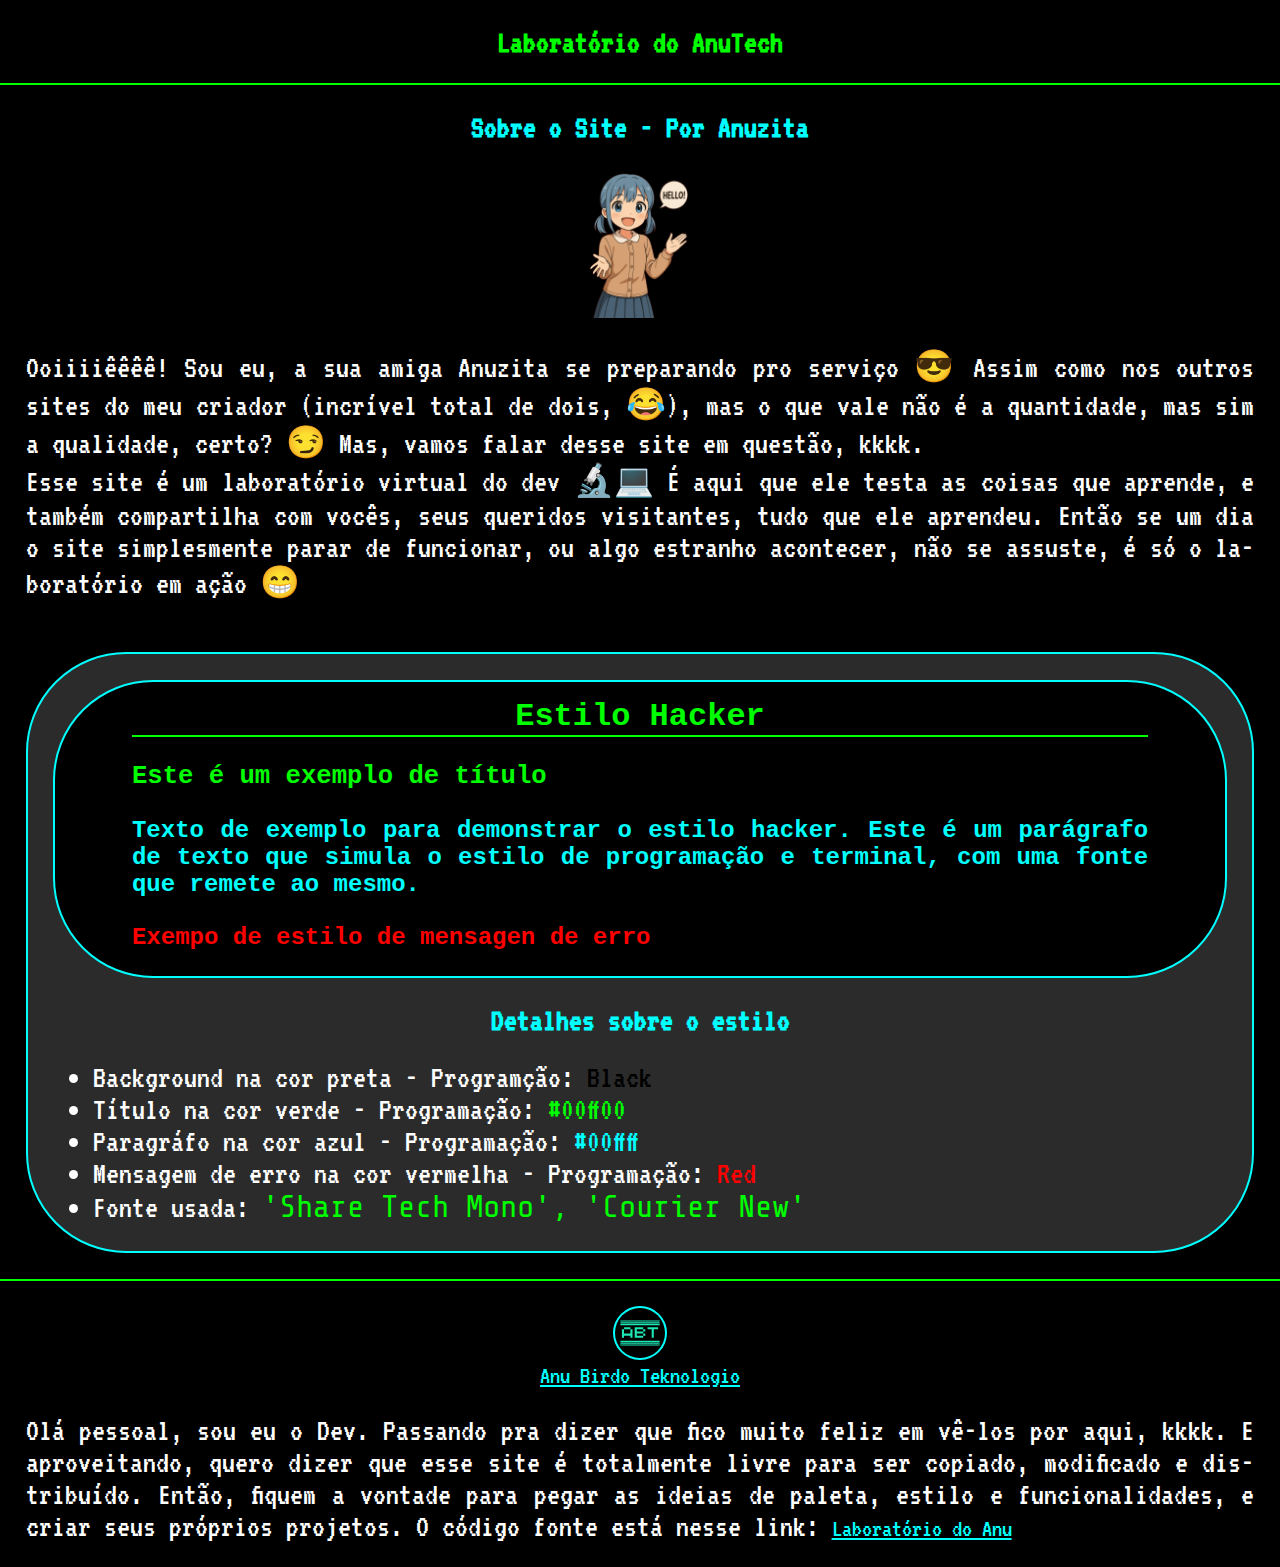
<file: index.html>
<!DOCTYPE html>
<html lang="pt-BR">
  <head>
    <meta charset="UTF-8" />
    <meta name="viewport" content="width=device-width, initial-scale=1.0" />
    <link rel="stylesheet" href="assets/style.css" />
    <link rel="stylesheet" href="assets/tipografia.css" />
    <link
      href="https://fonts.googleapis.com/css2?family=VT323&display=swap"
      rel="stylesheet"
    />
    <link
      href="https://fonts.googleapis.com/css2?family=Press+Start+2P&display=swap"
      rel="stylesheet"
    />
    <link
      href="https://fonts.googleapis.com/css2?family=Share+Tech+Mono&display=swap"
      rel="stylesheet"
    />

    <link rel="icon" href="assets/favicon.ico" type="image/x-icon" />
    <title>Laboratório do Anu</title>
  </head>
  <body>
    <header><h1 style="color: #00ff00">Laboratório do AnuTech</h1></header>
    <div id="content"></div>
    <div id="hacker"></div>
    <footer>
      <img
        src="assets/logo.svg"
        alt="Logo hacker do AnuTech: ABT centralizado entre barras futuristas, em verde-anuzita™. Estilo IBM, mas com mais personalidade"
        class="logo"
      />
      <a href="https://anutech001.github.io/abt-oficial/"
        >Anu Birdo Teknologio</a
      >
      <div class="texto">
        <p style="margin: clamp(1rem, 2vw, 3rem)">
          Olá pessoal, sou eu o Dev. Passando pra dizer que fico muito feliz em
          vê-los por aqui, kkkk. E aproveitando, quero dizer que esse site é
          totalmente livre para ser copiado, modificado e distribuído. Então,
          fiquem a vontade para pegar as ideias de paleta, estilo e
          funcionalidades, e criar seus próprios projetos. O código fonte está
          nesse link:
          <a
            href="https://github.com/AnuTech001/anutech001.github.io-laboratorio_anu"
            style="display: inline"
            >Laboratório do Anu</a
          >
        </p>
      </div>
    </footer>
  </body>
  <div vw class="enabled">
    <div vw-access-button class="active"></div>
    <div vw-plugin-wrapper>
      <div class="vw-plugin-top-wrapper"></div>
    </div>
  </div>
  <script src="https://vlibras.gov.br/app/vlibras-plugin.js"></script>
  <script>
    new window.VLibras.Widget("https://vlibras.gov.br/app");
  </script>
  <script src="assets/script.js"></script>
</html>
</file>
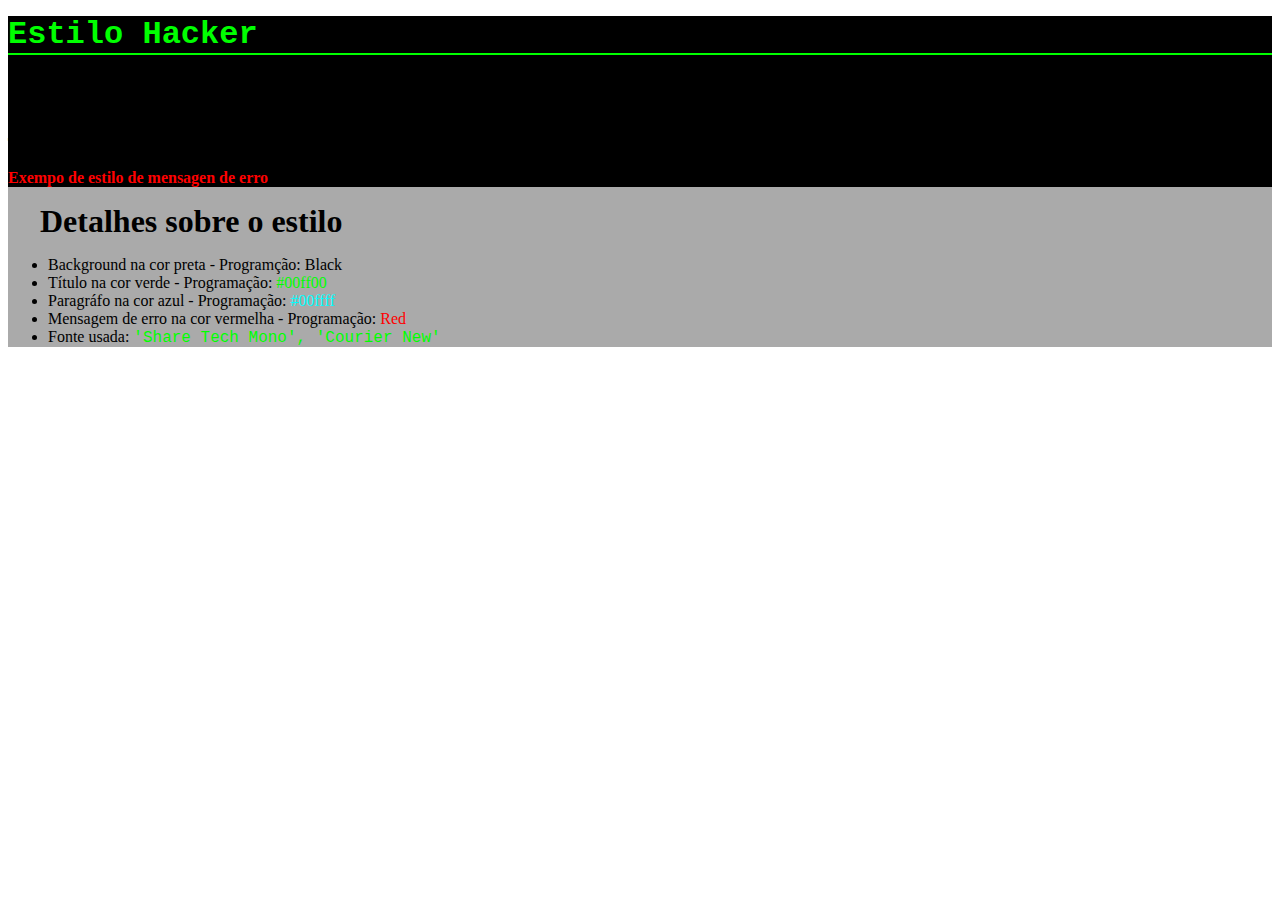
<file: components/hacker.html>
<body>
  <div
    class="cards"
    style="padding: 0; background-color: rgba(85, 85, 85, 0.5)"
  >
    <div class="cards" style="background-color: black">
      <h1
        style="
          color: #00ff00;
          border-bottom: #00ff00 solid 2px;
          margin-top: 1rem;
          font-family: 'Courier New', 'Share Tech Mono';
        "
      >
        Estilo Hacker
      </h1>
      <div class="hacker">
        <div class="texto">
          <h1>Este é um exemplo de título</h1>
          <p>
            <strong>
              Texto de exemplo para demonstrar o estilo hacker. Este é um
              parágrafo de texto que simula o estilo de programação e terminal,
              com uma fonte que remete ao mesmo.</strong
            >
          </p>
          <p style="color: red">
            <strong>Exempo de estilo de mensagen de erro</strong>
          </p>
        </div>
      </div>
    </div>
    <h1 style="margin: 0 2rem">Detalhes sobre o estilo</h1>
    <ul>
      <li>
        Background na cor preta - Programção:
        <span style="color: black">Black</span>
      </li>
      <li>
        Título na cor verde - Programação:
        <span style="color: #00ff00">#00ff00</span>
      </li>
      <li>
        Paragráfo na cor azul - Programação:
        <span style="color: #00ffff">#00ffff</span>
      </li>
      <li>
        Mensagem de erro na cor vermelha - Programação:
        <span style="color: red">Red</span>
      </li>
      <li>
        Fonte usada:
        <span
          style="color: #00ff00; font-family: 'Share Tech Mono', 'Courier New'"
          >'Share Tech Mono', 'Courier New'</span
        >
      </li>
    </ul>
  </div>
</body>
</file>
<file: assets/style.css>
html,
body {
  display: flex;
  flex-direction: column;
  align-items: stretch;
  font-size: 100%;
  text-align: center;
  font-family: "VT323", "Press Start 2P";
  background-color: black;
  scroll-behavior: smooth;
  padding: 0;
  margin: 0;
}

header {
  border-bottom: 2px solid #00ff00;
}

footer {
  border-top: 2px solid #00ff00;
}

.cards {
  flex: 1 1 31.25rem; /* equivale a 500px */
  padding: 0 clamp(2rem, 4vw, 6rem);
  max-width: 100%;
  margin: clamp(1rem, 2vw, 3rem);
  height: auto;
  box-sizing: border-box;
  border: 2px solid #00ffff;
  border-radius: 6.25rem; /* equivale a 100px */
  text-align: left;
}

.hacker {
  font-family: "Courier New", "Share Tech Mono";
}

.anuzita {
  height: 150px;
}

.logo {
  margin: clamp(1rem, 2vw, 3rem);
  margin-bottom: 0;
  background-color: #1DE9B6;
  height: 50px;
  border: 2px solid #00ffff;
  border-radius: 2rem;
}
</file>
<file: assets/tipografia.css>
.texto {
  text-align: justify;
  text-justify: inter-word;
  hyphens: auto;
}

h1 {
  font-size: clamp(1.5rem, 2.5vw, 2.5rem);
  text-align: center;
  margin: clamp(1rem, 2vw, 3rem);
  color: #00ffff;
}

p,
ul {
  font-size: clamp(1.5rem, 2.5vw, 2rem);
  color: white;
  margin: clamp(1rem, 2vw, 3rem);
}

a {
  font-size: clamp(1rem, 2vw, 2rem);
  margin: 0;
  color: #00ffff;
  display: block;
}

.hacker h1 {
  color: #00ff00;
  font-size: clamp(1rem, 2vw, 2rem);
  text-align: left;
}

.hacker p {
  color: #00ffff;
  font-size: clamp(1rem, 2vw, 1.5rem);
}
</file>
